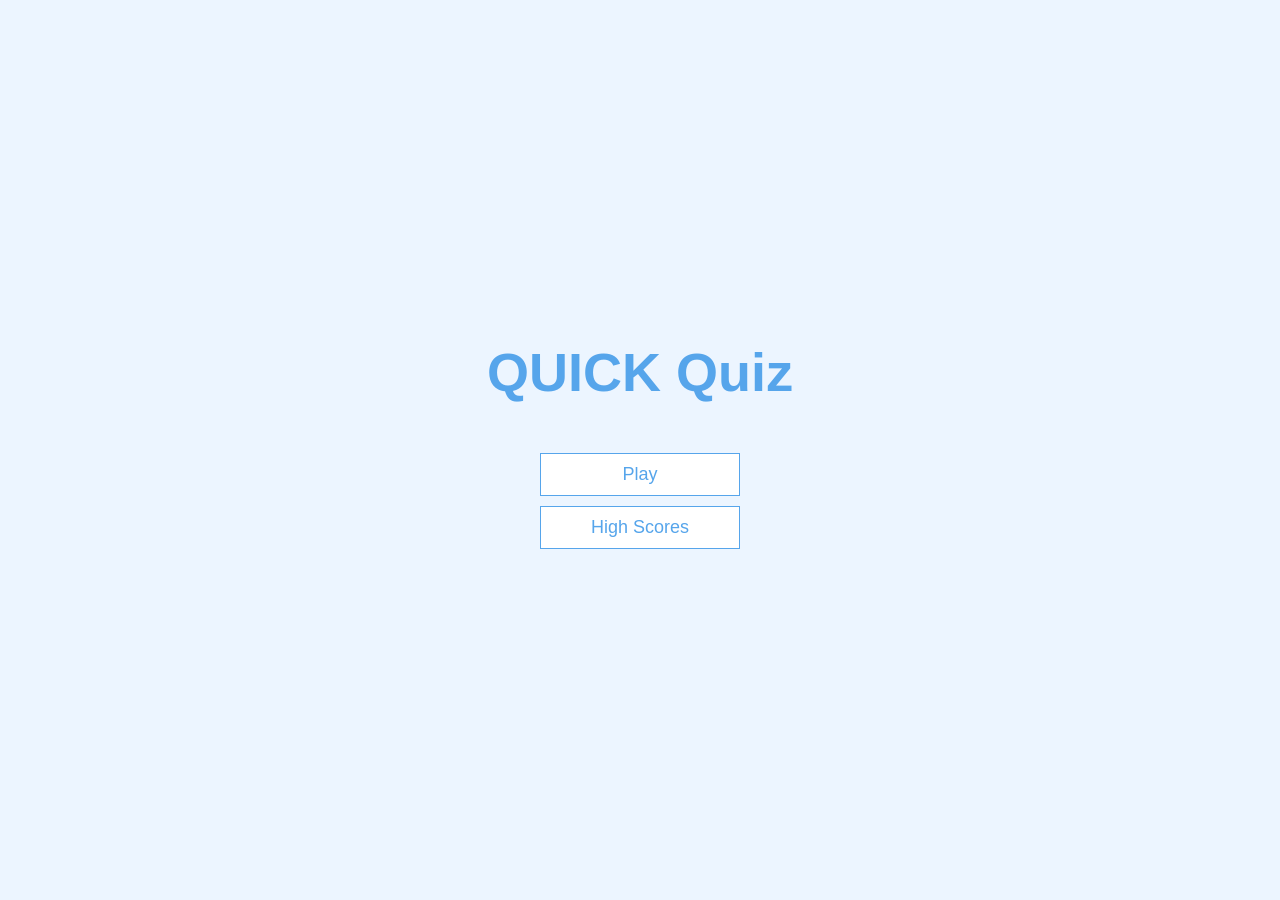
<file: index.html>
<!DOCTYPE html>
<html lang="en">
<head>
    <meta charset="UTF-8">
    <meta http-equiv="X-UA-Compatible" content="IE=edge">
    <meta name="viewport" content="width=device-width, initial-scale=1.0">
    <title>QuizApp</title>
    <link rel="stylesheet" href="app.css"/>
</head>
<body>
    <div class="container">
        <div id="home" class="flex-center flex-column">
            <h1>QUICK Quiz</h1>
            <a class="btn" href="/game.html">Play</a>
            <a class="btn" href="/highScores.html">High Scores</a>
        </div>
    </div>
</body>
</html>
</file>
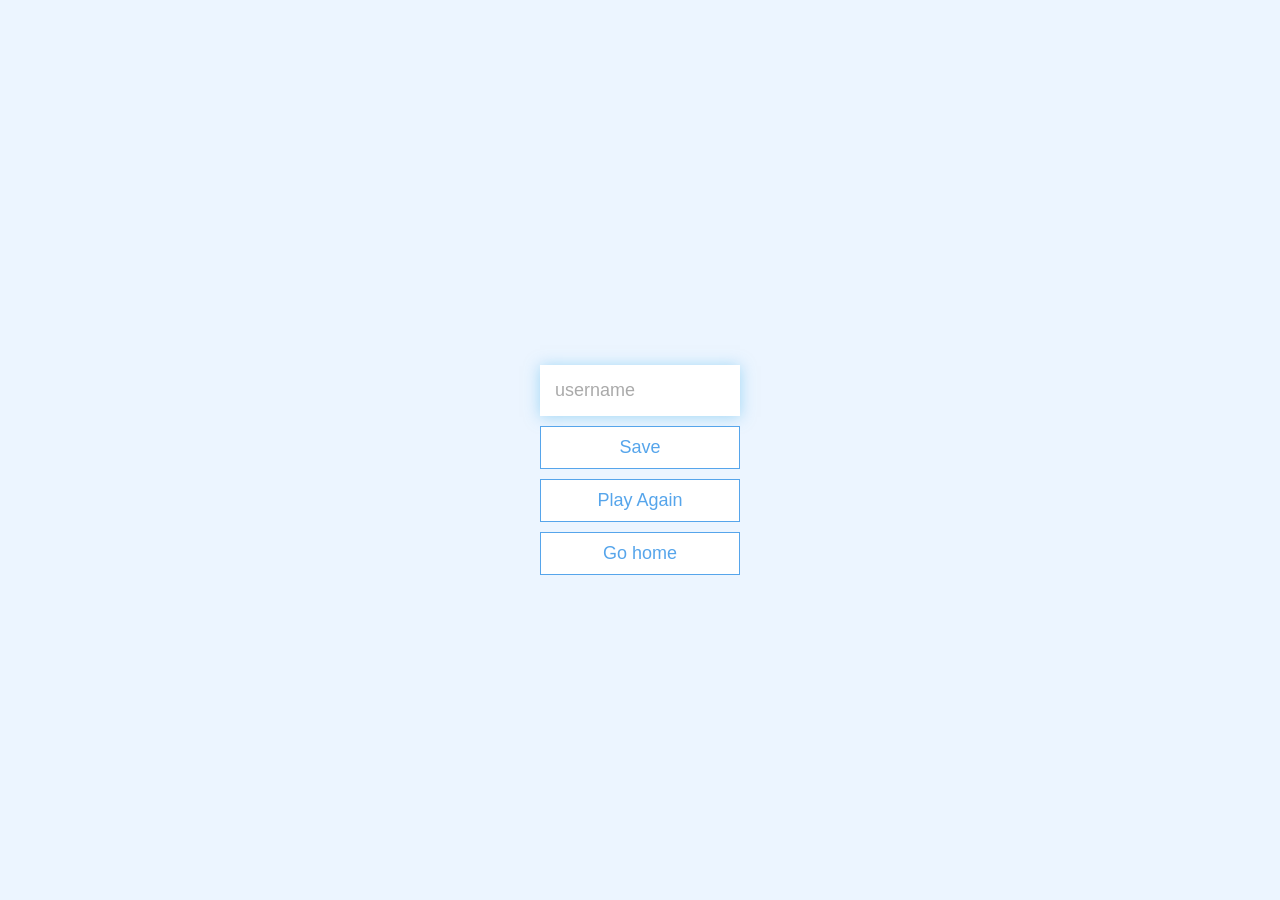
<file: end.html>
<!DOCTYPE html>
<html lang="en">
<head>
    <meta charset="UTF-8">
    <meta http-equiv="X-UA-Compatible" content="IE=edge">
    <meta name="viewport" content="width=device-width, initial-scale=1.0">
    <title>Congrats</title>
    <link rel="stylesheet" href="app.css"/>
</head>
<body>
    <div class="container">
        <div id="end" class="flex-center flex-column">
            <h1 id="finalScore"></h1>
            <form>
                <input type="text"
                name="username"
                id="username"
                placeholder="username" 
                />
          <button 
          type="submit" 
          class="btn" 
          id="saveScoreBtn"
          onclick="saveHighScore(event)"
          disabled
          >Save</button>      
            </form>
            <a href="/game.html" class="btn">Play Again</a>
            <a href="/" class="btn">Go home</a>
        </div>
    </div>
    <script src="end.js"></script>
</body>
</html>
</file>
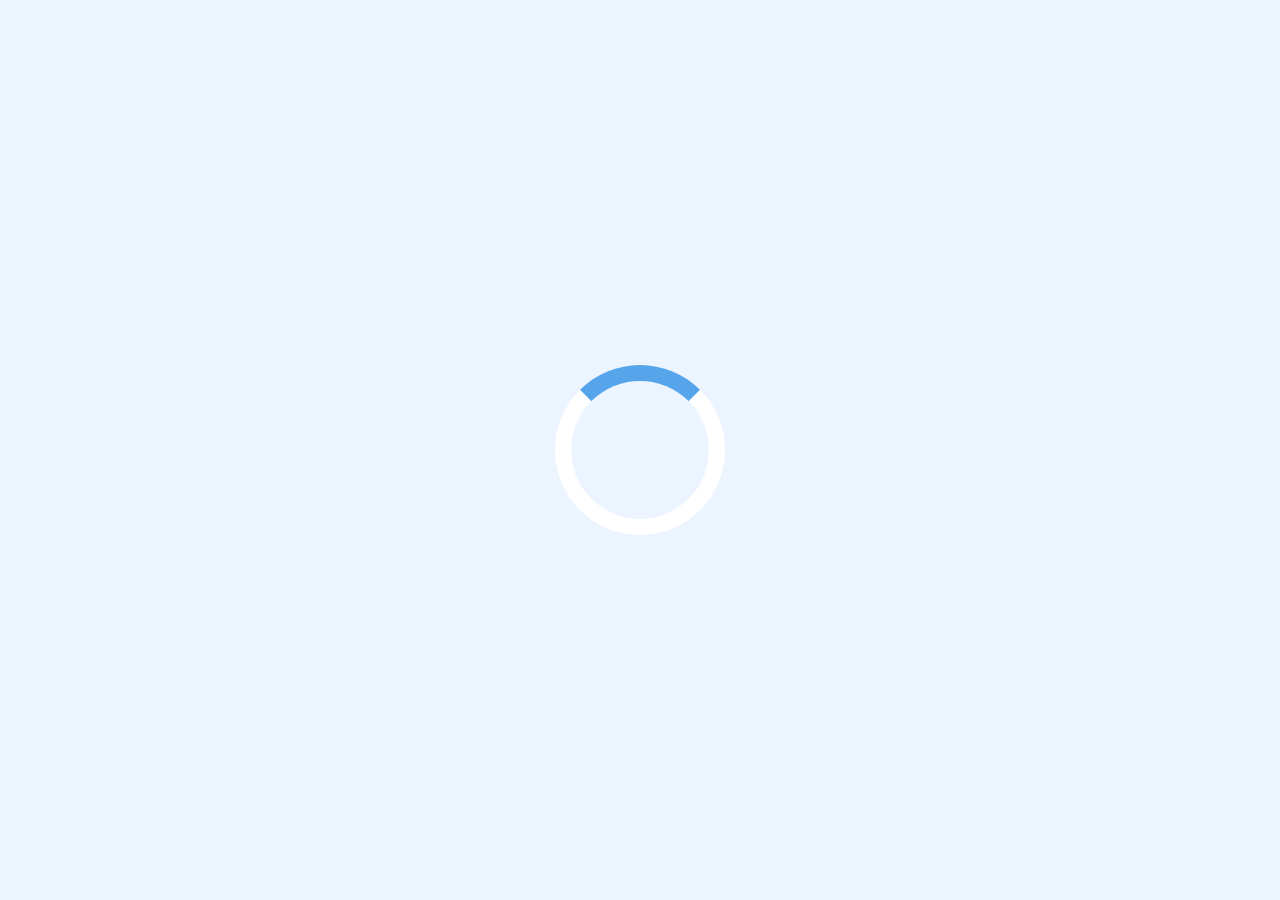
<file: game.html>
<!DOCTYPE html>
<html lang="en">
<head>
    <meta charset="UTF-8">
    <meta http-equiv="X-UA-Compatible" content="IE=edge">
    <meta name="viewport" content="width=device-width, initial-scale=1.0">
    <title>Play</title>
    <link rel="stylesheet" href="app.css"/>
    <link rel="stylesheet" href="game.css"/>

</head>
<body>
    <div class="container">
        <div id="loader"></div>
        <div id="game" class="justify-center flex-column hidden">
        
            <div id="hud">
                <div id="hud-item">
             <p id="progressText"class="hud-prefix">
                Question
             </p>
             <div  id="progressBar">
                <div id="progressBarFull"></div>
             </div>
          </div>
          <div >
            <div id="hud-item">
         <p class="hud-prefix">
            Score
         </p>
         <h1 class="hud-main-text" id="score">
            0

         </h1>
      </div>
      </div>
      
                
            </div>
            <h2 id="question"></h2>
            <div class="choice-container">
                <p class="choice-prefix"></p>
                <p class="choice-text" data-number="1"></p>
            </div>
            <div class="choice-container">
                <p class="choice-prefix"></p>
                <p class="choice-text" data-number="2"></p>
            </div>
            <div class="choice-container">
                <p class="choice-prefix"></p>
                <p class="choice-text" data-number="3"></p>
            </div>
            <div class="choice-container">
                <p class="choice-prefix"></p>
                <p class="choice-text" data-number="4"></p>
            </div>
        </div>
    </div>
    <script src="game.js"></script>
</body>
</html>
</file>
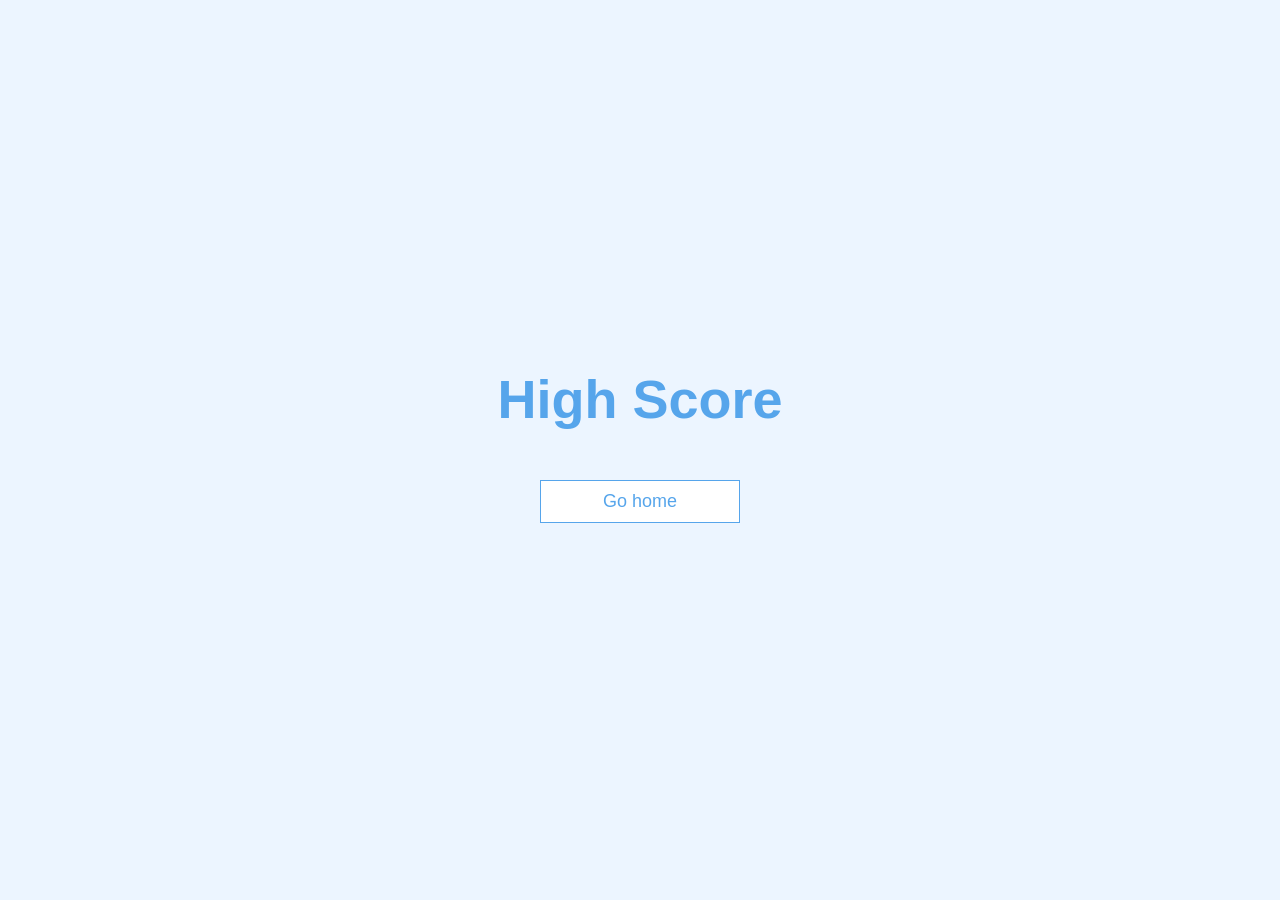
<file: highScores.html>
<!DOCTYPE html>
<html lang="en">
<head>
    <meta charset="UTF-8">
    <meta http-equiv="X-UA-Compatible" content="IE=edge">
    <meta name="viewport" content="width=device-width, initial-scale=1.0">
    <title>High scores</title>
    <link rel="stylesheet" href="app.css">
    <link rel="stylesheet" href="highScores.css">
</head>
<body>
    <div class="container">
        <div id="highScores" class="flex-center flex-column">
            <h1 id="highScore">High Score</h1>
            <ul id="highScoresList"></ul>
            <a href="/" class="btn">Go home</a>
        </div>
    </div>

    <script src="highScores.js"></script>
</body>
</html>
</file>
<file: app.css>
:root{
   background-color: #ecf5ff; 
   font-size: 62.5%;
}

*{
    box-sizing: border-box;
    font-family: Arial, Helvetica, sans-serif;
    margin: 0;
    padding: 0;
    color: #333;
}

h1,
h2,
h3,
h4{
    margin-bottom: 1rem;
}

h1 {
    font-size: 5.4rem;
    color: #56a5eb;
    margin-bottom: 5rem;
}

h1 > span{
    font-size: 2.4rem;
    font-weight: 500;
}

h2 {
    font-size: 4.2rem;
    margin-bottom: 4rem;
    font-weight: 700;
}
h3{
    font-size: 2.8rem;
    font-weight: 500;
}

/* UTILITIES */
.container{
    width: 100vw;
    height: 100vh;
    display: flex;
    justify-content: center;
    align-items: center;
    max-width: 80rem;
    margin: 0 auto;
    padding: 2rem;
}

.container > *{
    width: 100%;
}

.flex-column{
    display: flex;
    flex-direction: column;
}

.flex-center{
    justify-content: center;
    align-items: center;
}

.justify-center {
    justify-content: center;
}

.text-center{
    text-align: center;
}

.hidden {
    display: none;
}

/* BUTTONS */
.btn{
    font-size: 1.8rem;
    padding: 1rem 0;
    width: 20rem ;
    text-align: center;
    border: 0.1rem solid #56a5eb;
    margin-bottom: 1rem;
    text-decoration: none;
    color: #56a5eb;
    background-color: white;
}

.btn:hover {
    cursor: pointer;
    box-shadow: 0 0.4rem 1.4rem 0 rgba(86,185,235, 0.5);
    transform: translateY(-0.1rem);
    transition: transform 150ms;
}

.btn[disabled]:hover{
    cursor: not-allowed;
    box-shadow: none;
    transform: none;
}

/* FORM */
form{
    width: 100%;
    display: flex;
    flex-direction: column;
    align-items: center;
}

input{
    margin-bottom: 1rem;
    width: 20rem;
    padding: 1.5rem;
    font-size: 1.8rem;
    border: none;
    box-shadow: 0 0.1rem 1.4rem 0 rgba(86,185,235, 0.5);
}

input::placeholder{
    color: #aaa;
}
</file>
<file: game.css>
.choice-container{
    display: flex;
    margin-bottom: 0.5rem;
    width: 100%;
    font-size: 1.0rem;
    border: 0.1rem solid rgba(86, 165, 235, 0.25);
    background-color: white; 
}

.choice-container:hover{
    cursor: pointer;
    box-shadow: 0 0.4rem 1.4rem 0 rgba(86, 185, 235, 0.5);
    transform: translateY(-0.1rem);
    transition: transform 150ms;
}
.choice-prefix{
    padding: 1.5rem 2.5rem;
    background-color: #56a5eb;
    color: white;
}

.choice-text{
    padding: 1.5rem;
    width: 100%;
}

.correct{
    background-color: #28a745;
}

.incorrect{
    background-color: #dc3545;
}

/* HUD */
#hud{
    display: flex;
    justify-content: space-between;
}

.hud-prefix{
    text-align: center;
    font-size: 2rem;
}

.hud-main-text{
    text-align: center;
}

#progressBar{
    width: 20rem;
    height: 4rem;
    border: 0.3rem solid #56a5eb;
    margin-top: 1.5rem;
}

#progressBarFull{
    height: 3.4rem;
    background-color: #56a5eb;
    width: 0%;
}

/* LOADER */
#loader{
    border: 1.6rem solid white;
    border-radius: 100%;
    border-top: 1.6rem solid #56a5eb;
    width: 17rem;
    height: 17rem;
    animation: spin 2s linear infinite;

}

@keyframes spin {
    0%{
        transform: rotate(0deg);
    }
    100%{
        transform: rotate(360deg);
    }
}
</file>
<file: highScores.css>
#highScoresList > li{
    text-decoration: none;
    font-size: 3rem;
    padding-bottom: 1rem;
    color: rgb(53, 52, 61);
    
}
</file>
